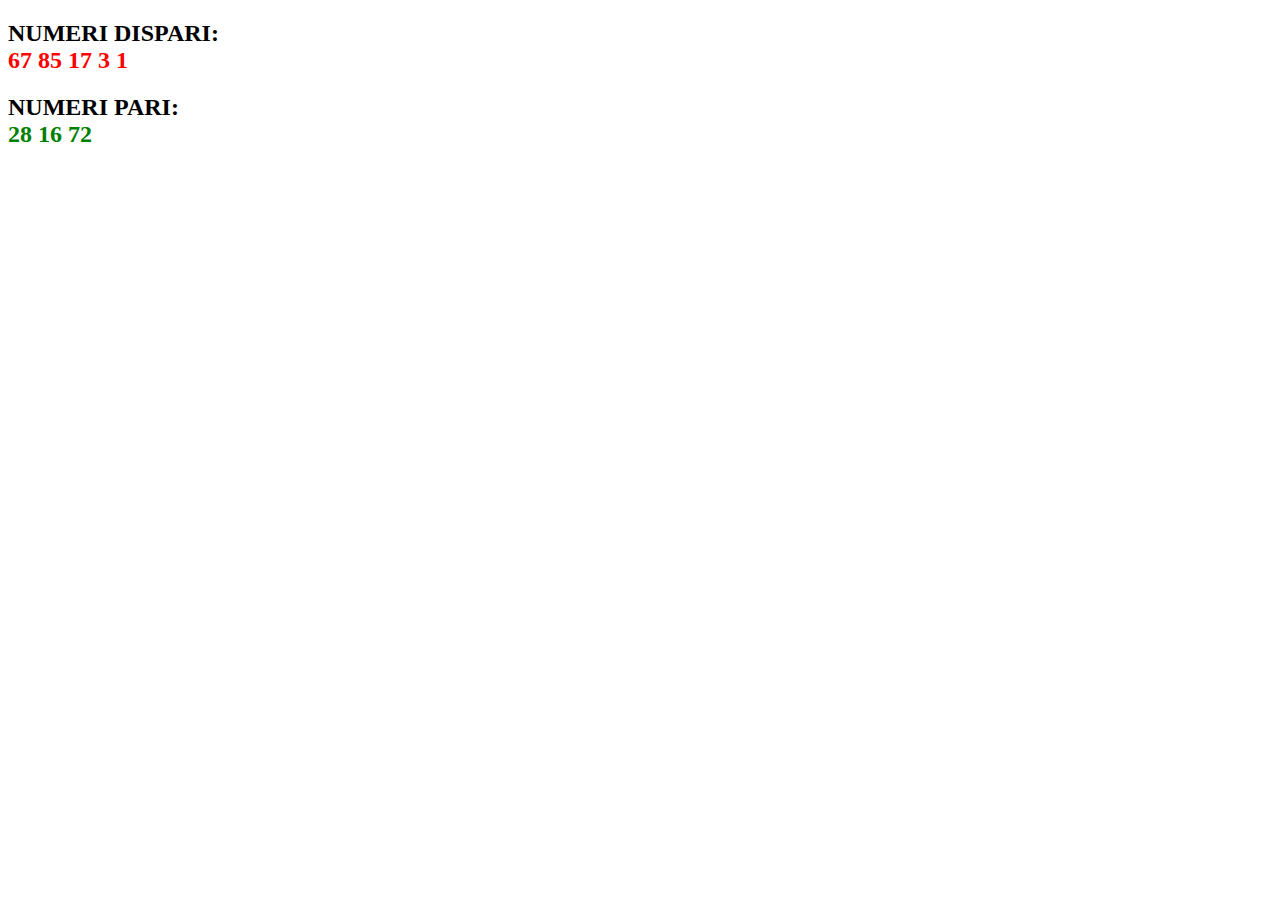
<file: js-snack-2/index.html>
<!DOCTYPE html>
<html lang="en">

<head>
    <meta charset="UTF-8">
    <meta http-equiv="X-UA-Compatible" content="IE=edge">
    <meta name="viewport" content="width=device-width, initial-scale=1.0">
    <title>JS-SNACK-2</title>
    <!-- CSS -->
    <link rel="stylesheet" href="./style.css">
    <!-- MAIN JS -->
    <script type="text/javascript" src="./main.js" defer></script>
</head>

<body>

    <h2>
        NUMERI DISPARI:
        <div id="text-red" class="red"></div>
    </h2>

    <h2>
        NUMERI PARI:
        <div id="text-green" class="green"></div>
    </h2>

</body>

</html>
</file>
<file: js-snack-2/style.css>
/* per i numeri dispari */
.red {
    color: red;
}


/* per i numeri pari */
.green {
    color: green;
}
</file>
